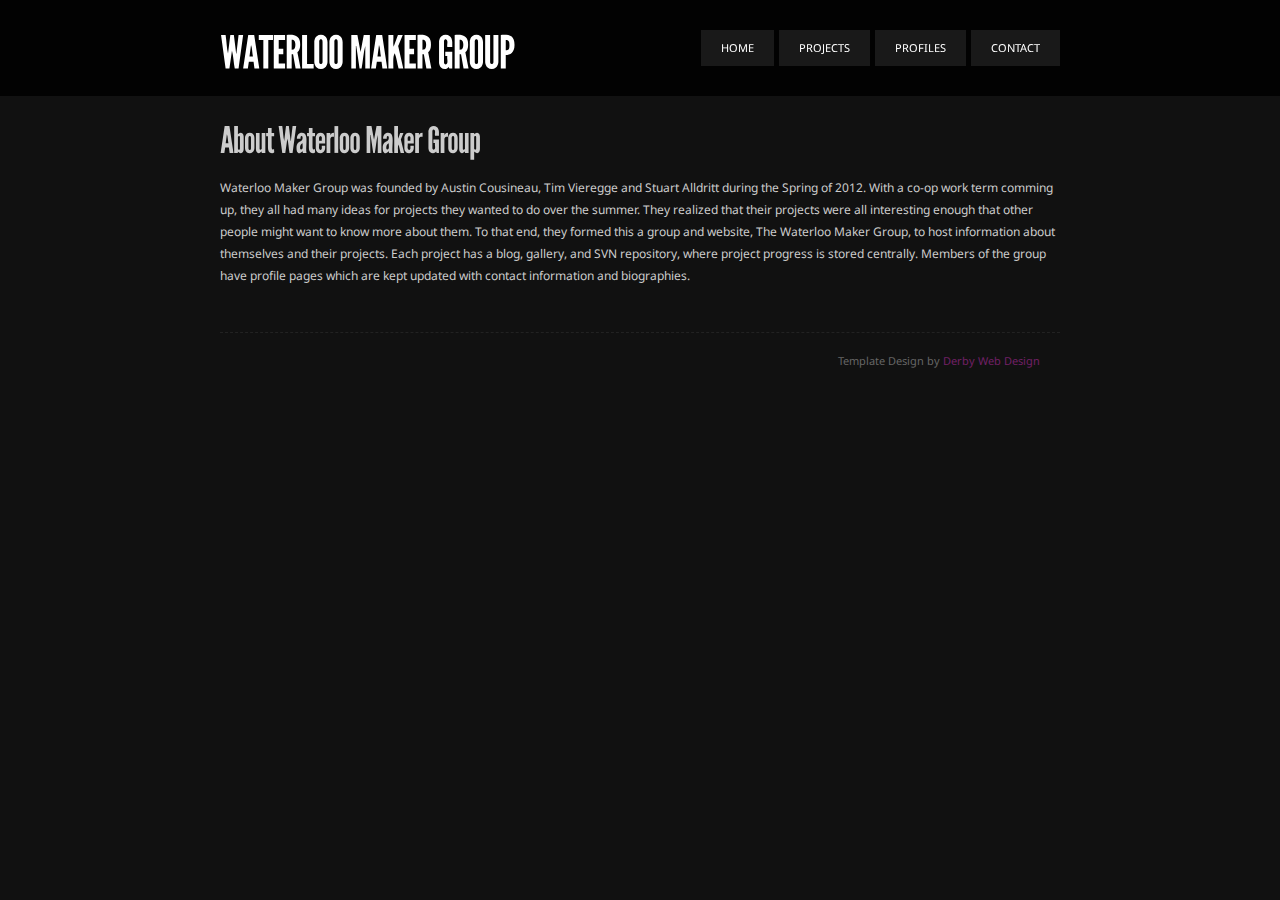
<file: about.html>
<!DOCTYPE html PUBLIC "-//W3C//DTD XHTML 1.0 Transitional//EN" "http://www.w3.org/TR/xhtml1/DTD/xhtml1-transitional.dtd">
<html xmlns="http://www.w3.org/1999/xhtml">
  <head>
    <!-- website template design by serprise design - http://www.serprisedesign.co.uk -->
    <title>Waterloo Maker Group</title>
    <meta http-equiv="Content-Type" content="text/html; charset=utf-8"/>
    <meta name="description" content="" />
    <meta name="keywords" content="" />
    <link rel="stylesheet" type="text/css" media="screen" href="css/style.css" />
    <link href='http://fonts.googleapis.com/css?family=Droid+Sans' rel='stylesheet' type='text/css'/>
    <script type="text/javascript" src="js/jquery-1.3.2.min.js"></script>
    <script type="text/javascript" src="js/jquery.easing.1.3.js"></script>
    <script type="text/javascript" src="js/jquery.coda-slider-2.0.js"></script>
    <script type="text/javascript" src="js/script.js"></script>
    <script type="text/javascript" src="js/superfish.js"></script>
    <script type="text/javascript" src="js/leaguegothic.font.js"></script>
  </head>

  <body>
    <div id="headercont" class="clearfix">
      <div id="header">
        <div id="headerlogo">
          <h1><a title="" href="./index.html">Waterloo Maker <span>Group</span></a></h1>
        </div>
        <div id="headermenu">
          <ul class="sf-menu dropdown">
            <li><a title="" href="./index.html">Home</a></li>
            <li><a class="has_submenu" title="" href="./projects.html">Projects</a></li>
            <li><a class="has_submenu" title="" href="./bio.html">Profiles</a>
              <ul>
                <li><a title="" href="./tim.html">Tim Vieregge</a></li>
                <li><a title="" href="./austin.html">Austin Cousineau</a></li>
                <li><a title="" href="./stuart.html">Stuart Alldritt</a></li>
              </ul>
            </li>
            <li><a title="" href="">Contact</a></li>
          </ul>
        </div>
      </div>
    </div>
    
    <div id="maincont" class="clearfix"> 
		<h1>About Waterloo Maker Group</h1>
		<p>Waterloo Maker Group was founded by Austin Cousineau, Tim Vieregge and Stuart Alldritt during the Spring of 2012. With a co-op work term comming up, they all had many ideas for projects they wanted to do over the summer. They realized that their projects were all interesting enough that other people might want to know more about them. To that end, they formed this a group and website, The Waterloo Maker Group, to host information about themselves and their projects. Each project has a blog, gallery, and SVN repository, where project progress is stored centrally. Members of the group have profile pages which are kept updated with contact information and biographies.</p>
    </div>
    
    <div id="footercont" class="clearfix">
      <p>Template Design by <a title="derby web design" href="http://www.serprisedesign.co.uk" rel="external">Derby Web Design</a></p>
    </div>
  </body>
</html>
</file>
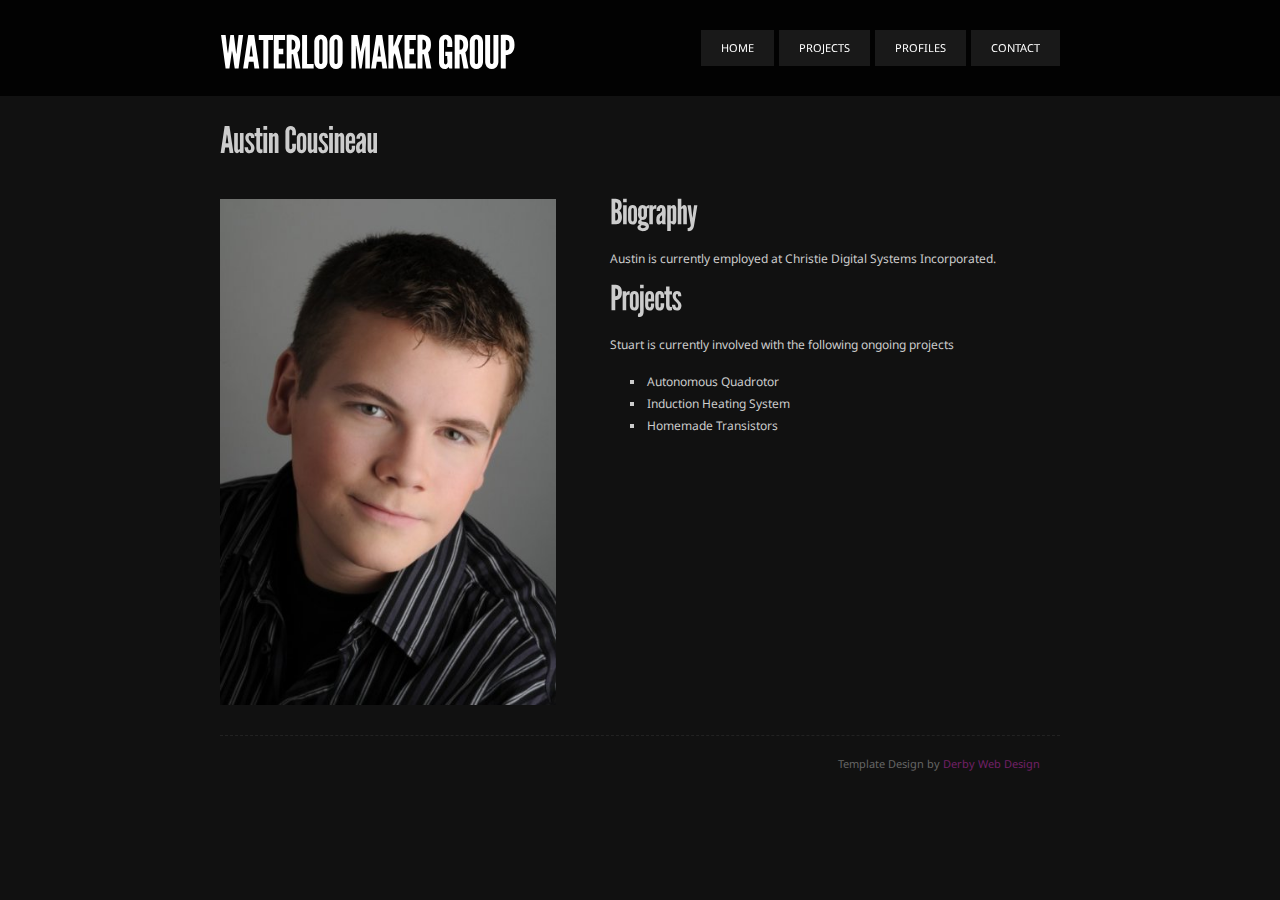
<file: austin.html>
<!DOCTYPE html PUBLIC "-//W3C//DTD XHTML 1.0 Transitional//EN" "http://www.w3.org/TR/xhtml1/DTD/xhtml1-transitional.dtd">
<html xmlns="http://www.w3.org/1999/xhtml">
  <head>
    <!-- website template design by serprise design - http://www.serprisedesign.co.uk -->
    <title>Waterloo Maker Group</title>
    <meta http-equiv="Content-Type" content="text/html; charset=utf-8"/>
    <meta name="description" content="" />
    <meta name="keywords" content="" />
    <link rel="stylesheet" type="text/css" media="screen" href="css/style.css" />
    <link href='http://fonts.googleapis.com/css?family=Droid+Sans' rel='stylesheet' type='text/css'/>
    <script type="text/javascript" src="js/jquery-1.3.2.min.js"></script>
    <script type="text/javascript" src="js/jquery.easing.1.3.js"></script>
    <script type="text/javascript" src="js/jquery.coda-slider-2.0.js"></script>
    <script type="text/javascript" src="js/script.js"></script>
    <script type="text/javascript" src="js/superfish.js"></script>
    <script type="text/javascript" src="js/leaguegothic.font.js"></script>
  </head>

  <body>
    <div id="headercont" class="clearfix">
      <div id="header">
        <div id="headerlogo">
          <h1><a title="" href="./index.html">Waterloo Maker <span>Group</span></a></h1>
        </div>
        <div id="headermenu">
          <ul class="sf-menu dropdown">
            <li><a title="" href="./index.html">Home</a></li>
            <li><a class="has_submenu" title="" href="./projects.html">Projects</a></li>
            <li><a class="has_submenu" title="" href="./bio.html">Profiles</a>
              <ul>
                <li><a title="" href="./tim.html">Tim Vieregge</a></li>
                <li><a title="" href="./austin.html">Austin Cousineau</a></li>
                <li><a title="" href="./stuart.html">Stuart Alldritt</a></li>
              </ul>
            </li>
            <li><a title="" href="">Contact</a></li>
          </ul>
        </div>
      </div>
    </div>

    <div id="maincont" class="clearfix">
	
		<h1>Austin Cousineau</h1>
		
		</br>
		
		<img src="./images/bio/stuart_headshot.jpg" height="40%" width="40%" id="img_floatleft"/>
		<div id="mainright_new">
			<h2>Biography</h2>
			<p>Austin is currently employed at Christie Digital Systems Incorporated.</p>
			<h2>Projects</h2>
			<p>Stuart is currently involved with the following ongoing projects</p>
			<ul>
					<li>Autonomous Quadrotor</li>
					<li>Induction Heating System</li>
					<li>Homemade Transistors</li>
			</ul>
		</div>
    </div>
    
    <div id="footercont" class="clearfix">
      <p>Template Design by <a title="derby web design" href="http://www.serprisedesign.co.uk" rel="external">Derby Web Design</a></p>
    </div>
  </body>
</html>
</file>
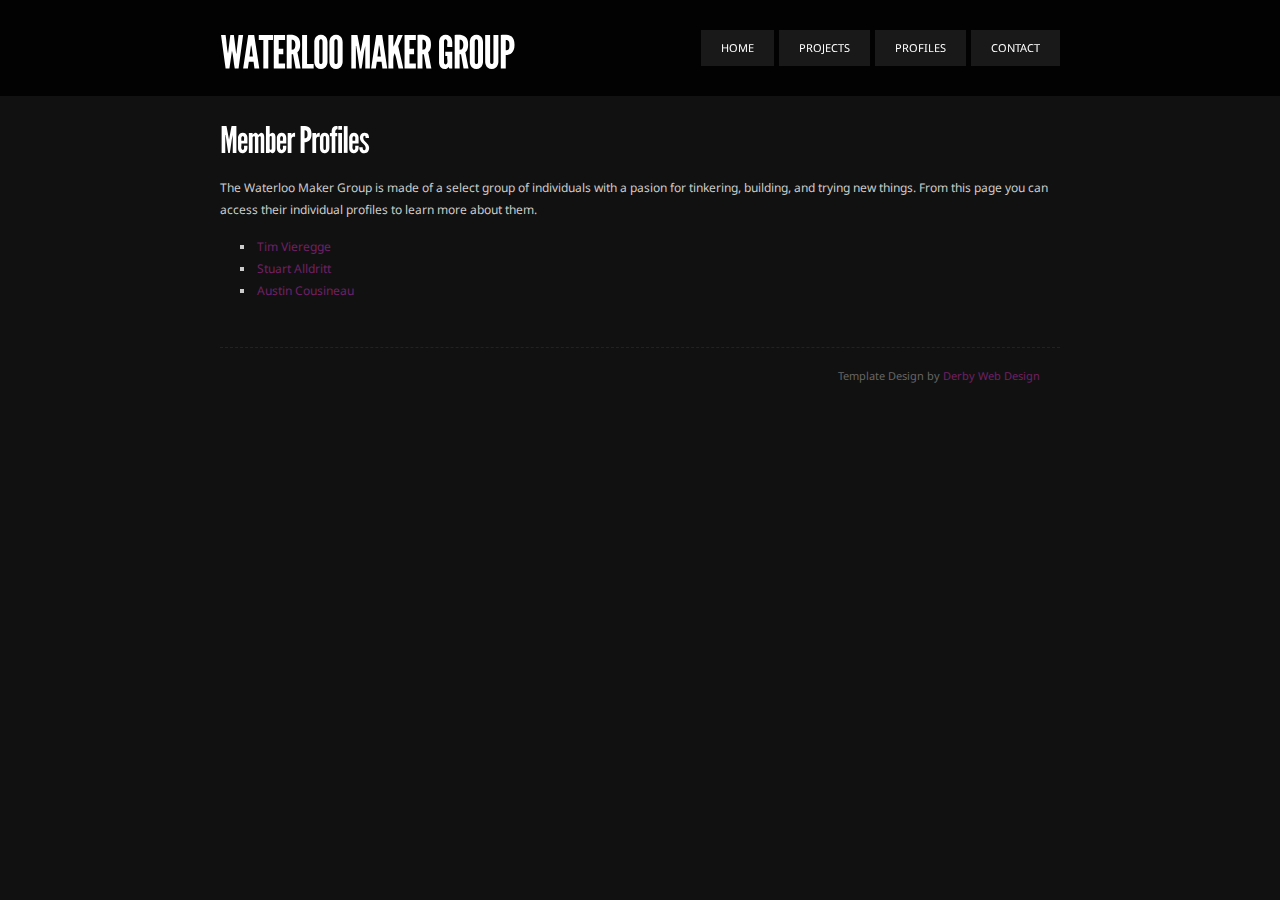
<file: bio.html>
<!DOCTYPE html PUBLIC "-//W3C//DTD XHTML 1.0 Transitional//EN" "http://www.w3.org/TR/xhtml1/DTD/xhtml1-transitional.dtd">
<html xmlns="http://www.w3.org/1999/xhtml">
  <head>
    <!-- website template design by serprise design - http://www.serprisedesign.co.uk -->
    <title>Waterloo Maker Group</title>
    <meta http-equiv="Content-Type" content="text/html; charset=utf-8"/>
    <meta name="description" content="" />
    <meta name="keywords" content="" />
    <link rel="stylesheet" type="text/css" media="screen" href="css/style.css" />
    <link href='http://fonts.googleapis.com/css?family=Droid+Sans' rel='stylesheet' type='text/css'/>
    <script type="text/javascript" src="js/jquery-1.3.2.min.js"></script>
    <script type="text/javascript" src="js/jquery.easing.1.3.js"></script>
    <script type="text/javascript" src="js/jquery.coda-slider-2.0.js"></script>
    <script type="text/javascript" src="js/script.js"></script>
    <script type="text/javascript" src="js/superfish.js"></script>
    <script type="text/javascript" src="js/leaguegothic.font.js"></script>
  </head>

  <body>
    <div id="headercont" class="clearfix">
      <div id="header">
        <div id="headerlogo">
          <h1><a title="" href="./index.html">Waterloo Maker <span>Group</span></a></h1>
        </div>
        <div id="headermenu">
          <ul class="sf-menu dropdown">
            <li><a title="" href="./index.html">Home</a></li>
            <li><a class="has_submenu" title="" href="./projects.html">Projects</a></li>
            <li><a class="has_submenu" title="" href="./bio.html">Profiles</a>
              <ul>
                <li><a title="" href="./tim.html">Tim Vieregge</a></li>
                <li><a title="" href="./austin.html">Austin Cousineau</a></li>
                <li><a title="" href="./stuart.html">Stuart Alldritt</a></li>
              </ul>
            </li>
            <li><a title="" href="">Contact</a></li>
          </ul>
        </div>
      </div>
    </div>    
    
    <div id="maincont" class="clearfix">
		
		
		<h1><a href="./tim.html">Member Profiles</a></h1>
		<p>The Waterloo Maker Group is made of a select group of individuals with a pasion for tinkering, building, and trying new things. From this page you can access their individual profiles to learn more about them.</p>
		
		<ul>
			<li><a href="./tim.html">Tim Vieregge</a></li>		
			<li><a href="./stuart.html">Stuart Alldritt</a></li>
			<li><a href="./austin.html">Austin Cousineau</a></li>
		</ul>
		
    </div>
    
    <div id="footercont" class="clearfix">
      <p>Template Design by <a title="derby web design" href="http://www.serprisedesign.co.uk" rel="external">Derby Web Design</a></p>
    </div>
  </body>
</html>
</file>
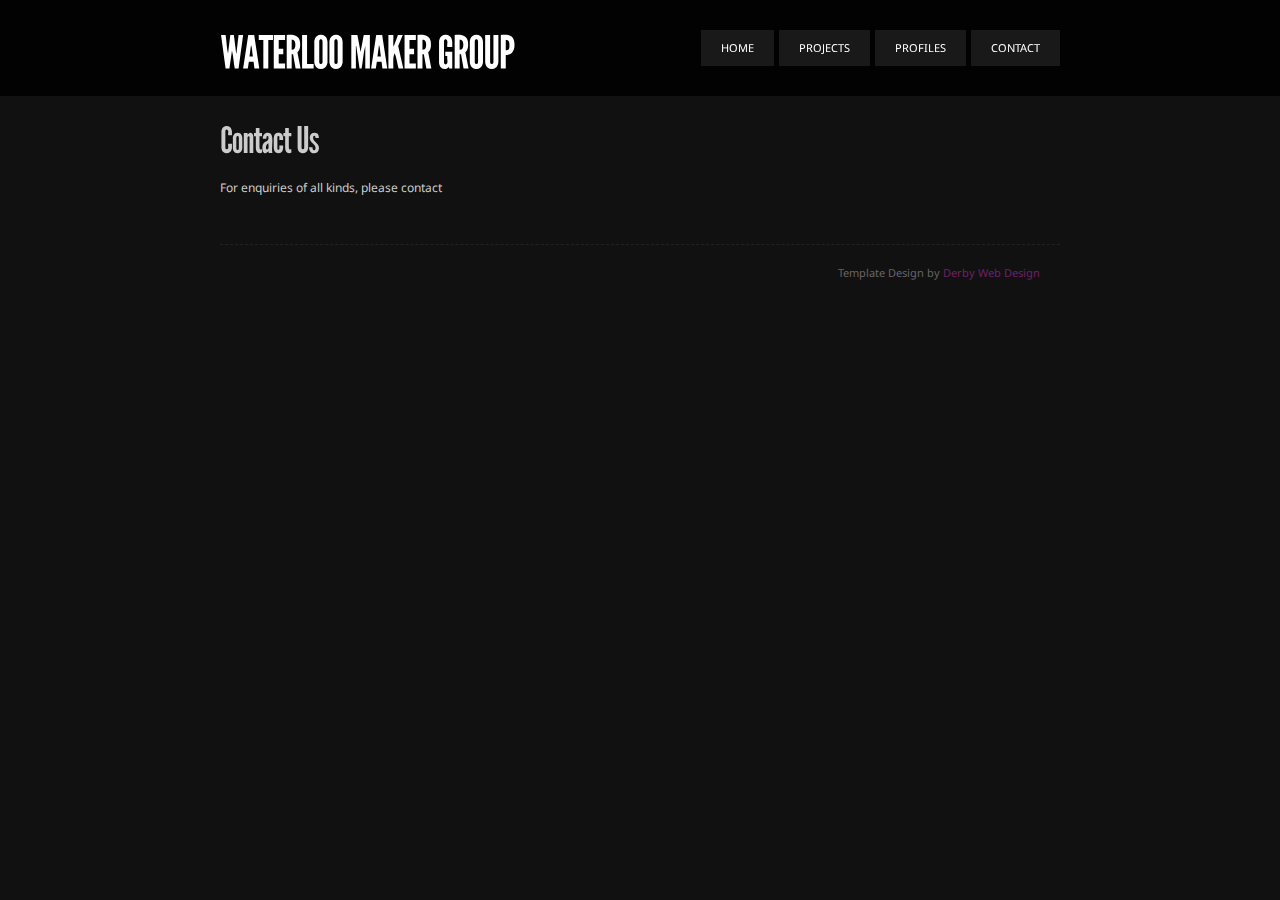
<file: contact.html>
<!DOCTYPE html PUBLIC "-//W3C//DTD XHTML 1.0 Transitional//EN" "http://www.w3.org/TR/xhtml1/DTD/xhtml1-transitional.dtd">
<html xmlns="http://www.w3.org/1999/xhtml">
  <head>
    <!-- website template design by serprise design - http://www.serprisedesign.co.uk -->
    <title>Waterloo Maker Group</title>
    <meta http-equiv="Content-Type" content="text/html; charset=utf-8"/>
    <meta name="description" content="" />
    <meta name="keywords" content="" />
    <link rel="stylesheet" type="text/css" media="screen" href="css/style.css" />
    <link href='http://fonts.googleapis.com/css?family=Droid+Sans' rel='stylesheet' type='text/css'/>
    <script type="text/javascript" src="js/jquery-1.3.2.min.js"></script>
    <script type="text/javascript" src="js/jquery.easing.1.3.js"></script>
    <script type="text/javascript" src="js/jquery.coda-slider-2.0.js"></script>
    <script type="text/javascript" src="js/script.js"></script>
    <script type="text/javascript" src="js/superfish.js"></script>
    <script type="text/javascript" src="js/leaguegothic.font.js"></script>
  </head>

  <body>
    <div id="headercont" class="clearfix">
      <div id="header">
        <div id="headerlogo">
          <h1><a title="" href="./index.html">Waterloo Maker <span>Group</span></a></h1>
        </div>
        <div id="headermenu">
          <ul class="sf-menu dropdown">
            <li><a title="" href="./index.html">Home</a></li>
            <li><a class="has_submenu" title="" href="./projects.html">Projects</a></li>
            <li><a class="has_submenu" title="" href="./bio.html">Profiles</a>
              <ul>
                <li><a title="" href="./tim.html">Tim Vieregge</a></li>
                <li><a title="" href="./austin.html">Austin Cousineau</a></li>
                <li><a title="" href="./stuart.html">Stuart Alldritt</a></li>
              </ul>
            </li>
            <li><a title="" href="">Contact</a></li>
          </ul>
        </div>
      </div>
    </div>
    
    <div id="maincont" class="clearfix"> 
		<h1>Contact Us</h1>
		<p>For enquiries of all kinds, please contact 
    </div>
    
    <div id="footercont" class="clearfix">
      <p>Template Design by <a title="derby web design" href="http://www.serprisedesign.co.uk" rel="external">Derby Web Design</a></p>
    </div>
  </body>
</html>
</file>
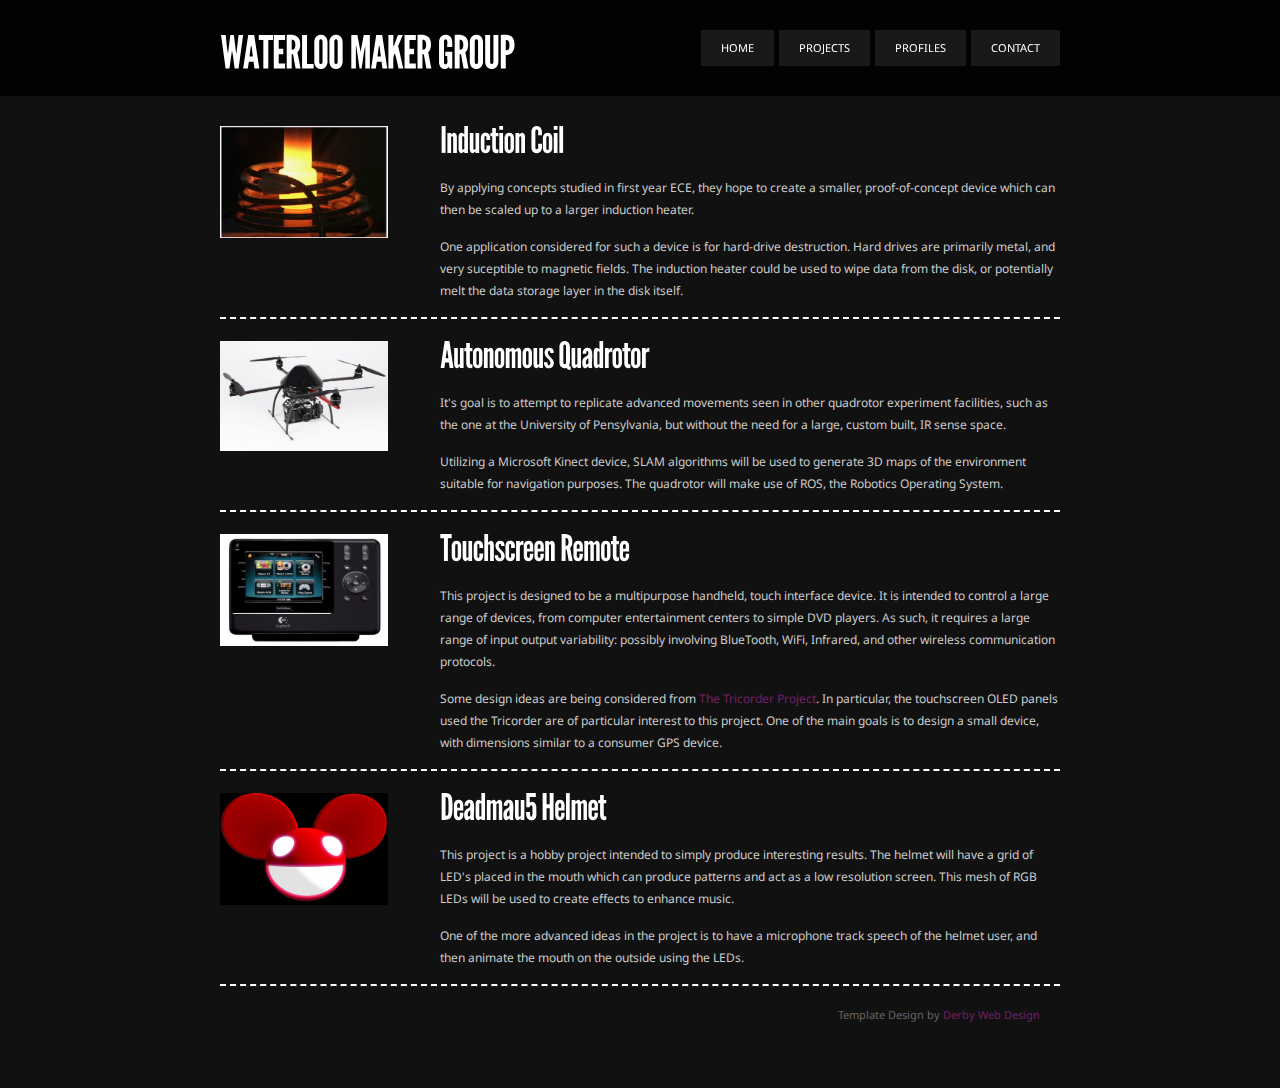
<file: projects.html>
<!DOCTYPE html PUBLIC "-//W3C//DTD XHTML 1.0 Transitional//EN" "http://www.w3.org/TR/xhtml1/DTD/xhtml1-transitional.dtd">
<html xmlns="http://www.w3.org/1999/xhtml">
  <head>
    <!-- website template design by serprise design - http://www.serprisedesign.co.uk -->
    <title>Waterloo Maker Group</title>
    <meta http-equiv="Content-Type" content="text/html; charset=utf-8"/>
    <meta name="description" content="" />
    <meta name="keywords" content="" />
    <link rel="stylesheet" type="text/css" media="screen" href="css/style.css" />
    <link href='http://fonts.googleapis.com/css?family=Droid+Sans' rel='stylesheet' type='text/css'/>
    <script type="text/javascript" src="js/jquery-1.3.2.min.js"></script>
    <script type="text/javascript" src="js/jquery.easing.1.3.js"></script>
    <script type="text/javascript" src="js/jquery.coda-slider-2.0.js"></script>
    <script type="text/javascript" src="js/script.js"></script>
    <script type="text/javascript" src="js/superfish.js"></script>
    <script type="text/javascript" src="js/leaguegothic.font.js"></script>
  </head>

  <body>
    <div id="headercont" class="clearfix">
      <div id="header">
        <div id="headerlogo">
          <h1><a title="" href="./index.html">Waterloo Maker <span>Group</span></a></h1>
        </div>
        <div id="headermenu">
          <ul class="sf-menu dropdown">
            <li><a title="" href="./index.html">Home</a></li>
            <li><a class="has_submenu" title="" href="./projects.html">Projects</a></li>
            <li><a class="has_submenu" title="" href="./bio.html">Profiles</a>
              <ul>
                <li><a title="" href="./tim.html">Tim Vieregge</a></li>
                <li><a title="" href="./austin.html">Austin Cousineau</a></li>
                <li><a title="" href="./stuart.html">Stuart Alldritt</a></li>
              </ul>
            </li>
            <li><a title="" href="">Contact</a></li>
          </ul>
        </div>
      </div>
    </div>    
    
    <div id="maincont" class="clearfix">
	
		<div id="project-div">
			
			<img src="./images/rsz_inductor.png"  id="img_floatleft" height="20%" width="20%"/>
			
			<div id="mainright_project">
				<h1><a href="">Induction Coil</a></h1>
				<p>By applying concepts studied in first year ECE, they hope to create a smaller, proof-of-concept device which can then be scaled up to a larger induction heater.</p>
				<p>One application considered for such a device is for hard-drive destruction. Hard drives are primarily metal, and very suceptible to magnetic fields. The induction heater could be used to wipe data from the disk, or potentially melt the data storage layer in the disk itself.</p>
				
			</div>
			
		</div>
		
		</br>
		
		<div id="project-div">
			
			<img src="./images/QuadroXL1.jpg"  id="img_floatleft" height="20%" width="20%"/>
			
			<div id="mainright_project">
				<h1><a href="">Autonomous Quadrotor</a></h1>
				<p>It's goal is to attempt to replicate advanced movements seen in other quadrotor experiment facilities, such as the one at the University of Pensylvania, but without the need for a large, custom built, IR sense space.</p>
				<p>Utilizing a Microsoft Kinect device, SLAM algorithms will be used to generate 3D maps of the environment suitable for navigation purposes. The quadrotor will make use of ROS, the Robotics Operating System.</p>
			</div>
			
		</div>
		
		</br>
		
		<div id="project-div">
		
			<a href="./univ_remote/univ_remote.html"><img src="./images/rsz_logitech_harmony.png"  id="img_floatleft" height="20%" width="20%"/></a>
		
			<div id="mainright_project">
				<h1><a href="./univ_remote/univ_remote.html">Touchscreen Remote</a></h1>
				<p>This project is designed to be a multipurpose handheld, touch interface device. It is intended to control a large range of devices, from computer entertainment centers to simple DVD players. As such, it requires a large range of input output variability: possibly involving BlueTooth, WiFi, Infrared, and other wireless communication protocols.</p>
				<p>Some design ideas are being considered from <a href="http://www.tricorderproject.org/">The Tricorder Project</a>. In particular, the touchscreen OLED panels used the Tricorder are of particular interest to this project. One of the main goals is to design a small device, with dimensions similar to a consumer GPS device.</p>
			</div>
			
		</div>
		
		</br>
		
		<div id="project-div">
		
			<img src="./images/rsz_deadmau5.png"  id="img_floatleft" height="20%" width="20%"/>
		
			<div id="mainright_project">
				<h1><a href="">Deadmau5 Helmet</a></h1>
				<p>This project is a hobby project intended to simply produce interesting results. The helmet will have a grid of LED's placed in the mouth which can produce patterns and act as a low resolution screen. This mesh of RGB LEDs will be used to create effects to enhance music.</p>
				<p>One of the more advanced ideas in the project is to have a microphone track speech of the helmet user, and then animate the mouth on the outside using the LEDs.</p>
			</div>
			
		</div>
    
    <div id="footercont" class="clearfix">
      <p>Template Design by <a title="derby web design" href="http://www.serprisedesign.co.uk" rel="external">Derby Web Design</a></p>
    </div>
  </body>
</html>
</file>
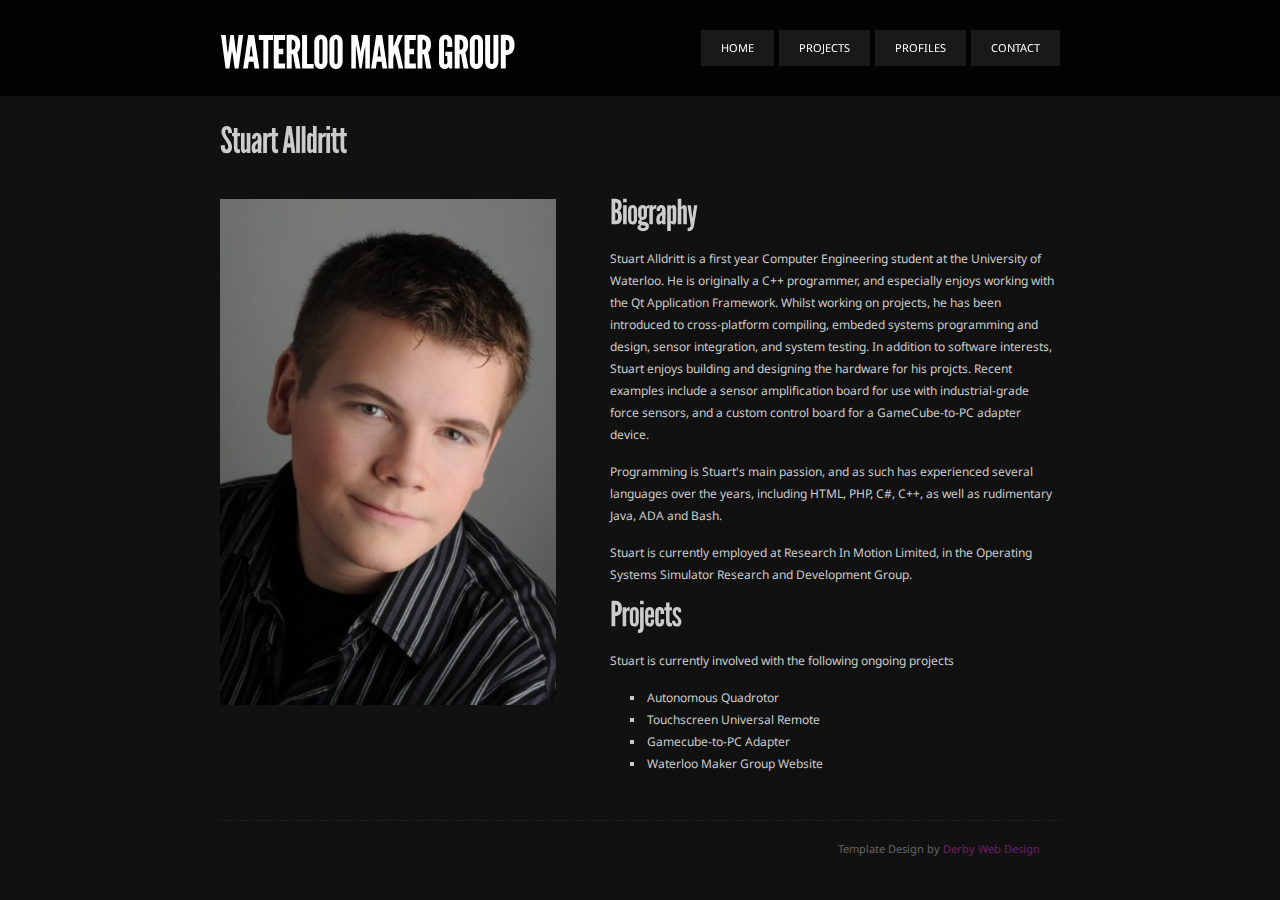
<file: stuart.html>
<!DOCTYPE html PUBLIC "-//W3C//DTD XHTML 1.0 Transitional//EN" "http://www.w3.org/TR/xhtml1/DTD/xhtml1-transitional.dtd">
<html xmlns="http://www.w3.org/1999/xhtml">
  <head>
    <!-- website template design by serprise design - http://www.serprisedesign.co.uk -->
    <title>Waterloo Maker Group</title>
    <meta http-equiv="Content-Type" content="text/html; charset=utf-8"/>
    <meta name="description" content="" />
    <meta name="keywords" content="" />
    <link rel="stylesheet" type="text/css" media="screen" href="css/style.css" />
    <link href='http://fonts.googleapis.com/css?family=Droid+Sans' rel='stylesheet' type='text/css'/>
    <script type="text/javascript" src="js/jquery-1.3.2.min.js"></script>
    <script type="text/javascript" src="js/jquery.easing.1.3.js"></script>
    <script type="text/javascript" src="js/jquery.coda-slider-2.0.js"></script>
    <script type="text/javascript" src="js/script.js"></script>
    <script type="text/javascript" src="js/superfish.js"></script>
    <script type="text/javascript" src="js/leaguegothic.font.js"></script>
  </head>

  <body>
    <div id="headercont" class="clearfix">
      <div id="header">
        <div id="headerlogo">
          <h1><a title="" href="./index.html">Waterloo Maker <span>Group</span></a></h1>
        </div>
        <div id="headermenu">
          <ul class="sf-menu dropdown">
            <li><a title="" href="./index.html">Home</a></li>
            <li><a class="has_submenu" title="" href="./projects.html">Projects</a></li>
            <li><a class="has_submenu" title="" href="./bio.html">Profiles</a>
              <ul>
                <li><a title="" href="./tim.html">Tim Vieregge</a></li>
                <li><a title="" href="./austin.html">Austin Cousineau</a></li>
                <li><a title="" href="./stuart.html">Stuart Alldritt</a></li>
              </ul>
            </li>
            <li><a title="" href="">Contact</a></li>
          </ul>
        </div>
      </div>
    </div>


    <div id="maincont" class="clearfix">
      <h1>Stuart Alldritt</h1></br>
      <img src="./images/bio/stuart_headshot.jpg" height="40%" width="40%" id="img_floatleft"/>
      <div id="mainright_new">
        <h2>Biography</h2>
        <p>Stuart Alldritt is a first year Computer Engineering student at the University of Waterloo. He is originally a C++ programmer, and especially enjoys working with the Qt Application Framework. Whilst working on projects, he has been introduced to cross-platform compiling, embeded systems programming and design, sensor integration, and system testing. In addition to software interests, Stuart enjoys building and designing the hardware for his projcts. Recent examples include a sensor amplification board for use with industrial-grade force sensors, and a custom control board for a GameCube-to-PC adapter device.</p>
        <p>Programming is Stuart's main passion, and as such has experienced several languages over the years, including HTML, PHP, C#, C++, as well as rudimentary Java, ADA and Bash.</p>
        <p>Stuart is currently employed at Research In Motion Limited, in the Operating Systems Simulator Research and Development Group.</p>
        <h2>Projects</h2>
        <p>Stuart is currently involved with the following ongoing projects</p>
        <ul>
          <li>Autonomous Quadrotor</li>
          <li>Touchscreen Universal Remote</li>
          <li>Gamecube-to-PC Adapter</li>
          <li>Waterloo Maker Group Website</li>
        </ul>
      </div>
    </div>
	
    <div id="footercont" class="clearfix">
      <p>Template Design by <a title="derby web design" href="http://www.serprisedesign.co.uk" rel="external">Derby Web Design</a></p>
    </div>
  </body>
</html>
</file>
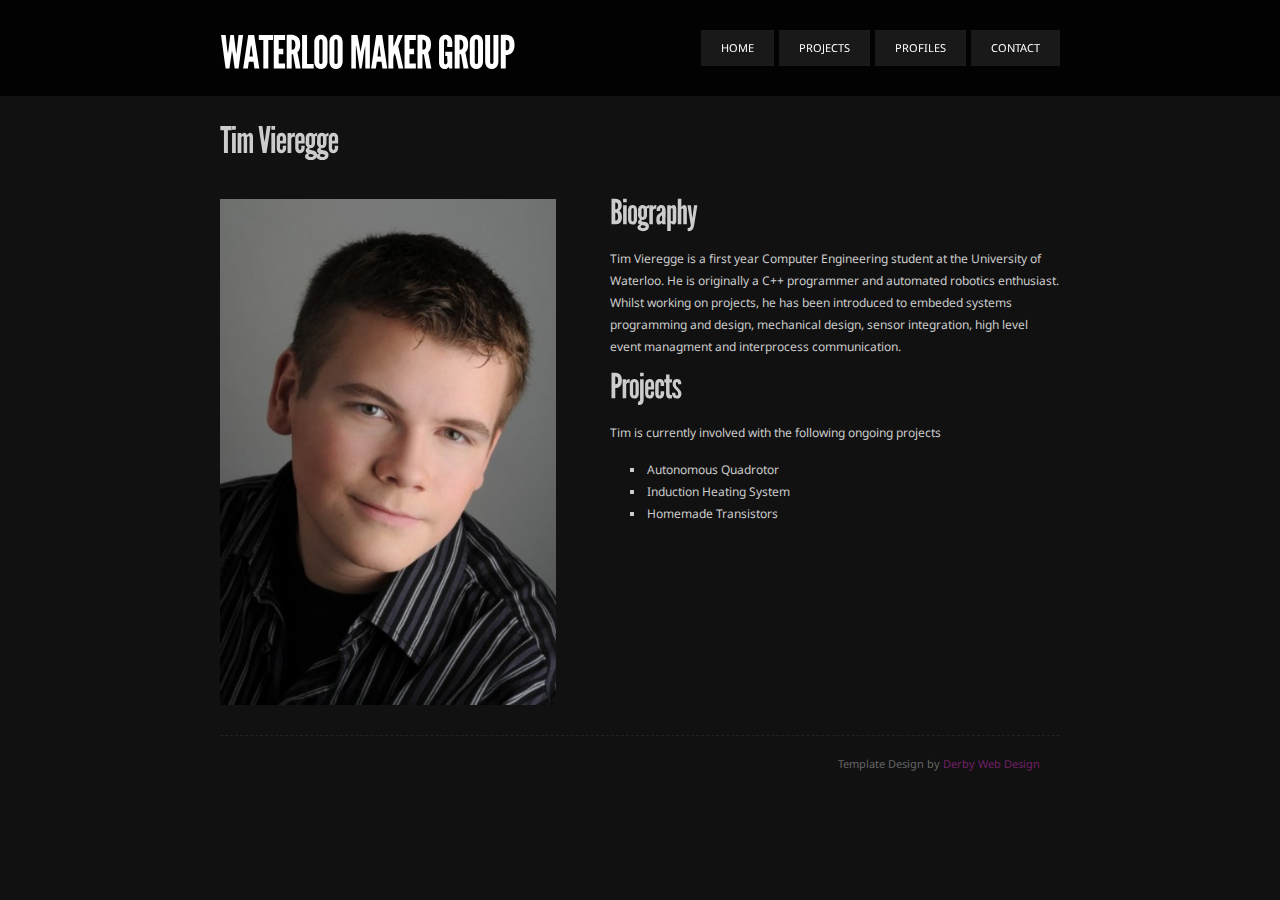
<file: tim.html>
<!DOCTYPE html PUBLIC "-//W3C//DTD XHTML 1.0 Transitional//EN" "http://www.w3.org/TR/xhtml1/DTD/xhtml1-transitional.dtd">
<html xmlns="http://www.w3.org/1999/xhtml">
  <head>
    <!-- website template design by serprise design - http://www.serprisedesign.co.uk -->
    <title>Waterloo Maker Group</title>
    <meta http-equiv="Content-Type" content="text/html; charset=utf-8"/>
    <meta name="description" content="" />
    <meta name="keywords" content="" />
    <link rel="stylesheet" type="text/css" media="screen" href="css/style.css" />
    <link href='http://fonts.googleapis.com/css?family=Droid+Sans' rel='stylesheet' type='text/css'/>
    <script type="text/javascript" src="js/jquery-1.3.2.min.js"></script>
    <script type="text/javascript" src="js/jquery.easing.1.3.js"></script>
    <script type="text/javascript" src="js/jquery.coda-slider-2.0.js"></script>
    <script type="text/javascript" src="js/script.js"></script>
    <script type="text/javascript" src="js/superfish.js"></script>
    <script type="text/javascript" src="js/leaguegothic.font.js"></script>
  </head>

  <body>
    <div id="headercont" class="clearfix">
      <div id="header">
        <div id="headerlogo">
          <h1><a title="" href="./index.html">Waterloo Maker <span>Group</span></a></h1>
        </div>
        <div id="headermenu">
          <ul class="sf-menu dropdown">
            <li><a title="" href="./index.html">Home</a></li>
            <li><a class="has_submenu" title="" href="./projects.html">Projects</a></li>
            <li><a class="has_submenu" title="" href="./bio.html">Profiles</a>
              <ul>
                <li><a title="" href="./tim.html">Tim Vieregge</a></li>
                <li><a title="" href="./austin.html">Austin Cousineau</a></li>
                <li><a title="" href="./stuart.html">Stuart Alldritt</a></li>
              </ul>
            </li>
            <li><a title="" href="">Contact</a></li>
          </ul>
        </div>
      </div>
    </div>

    <div id="maincont" class="clearfix">
	
		<h1>Tim Vieregge</h1>
		
		</br>
		
		<img src="./images/bio/stuart_headshot.jpg" height="40%" width="40%" id="img_floatleft"/>
		<div id="mainright_new">
			<h2>Biography</h2>
			<p>Tim Vieregge is a first year Computer Engineering student at the University of Waterloo. He is originally a C++ programmer and automated robotics enthusiast. Whilst working on projects, he has been introduced to embeded systems programming and design, mechanical design, sensor integration, high level event managment and interprocess communication.</p>
			<h2>Projects</h2>
			<p>Tim is currently involved with the following ongoing projects</p>
			<ul>
					<li>Autonomous Quadrotor</li>
					<li>Induction Heating System</li>
					<li>Homemade Transistors</li>
			</ul>
		</div>
    </div>
    
    <div id="footercont" class="clearfix">
      <p>Template Design by <a title="derby web design" href="http://www.serprisedesign.co.uk" rel="external">Derby Web Design</a></p>
    </div>
  </body>
</html>
</file>
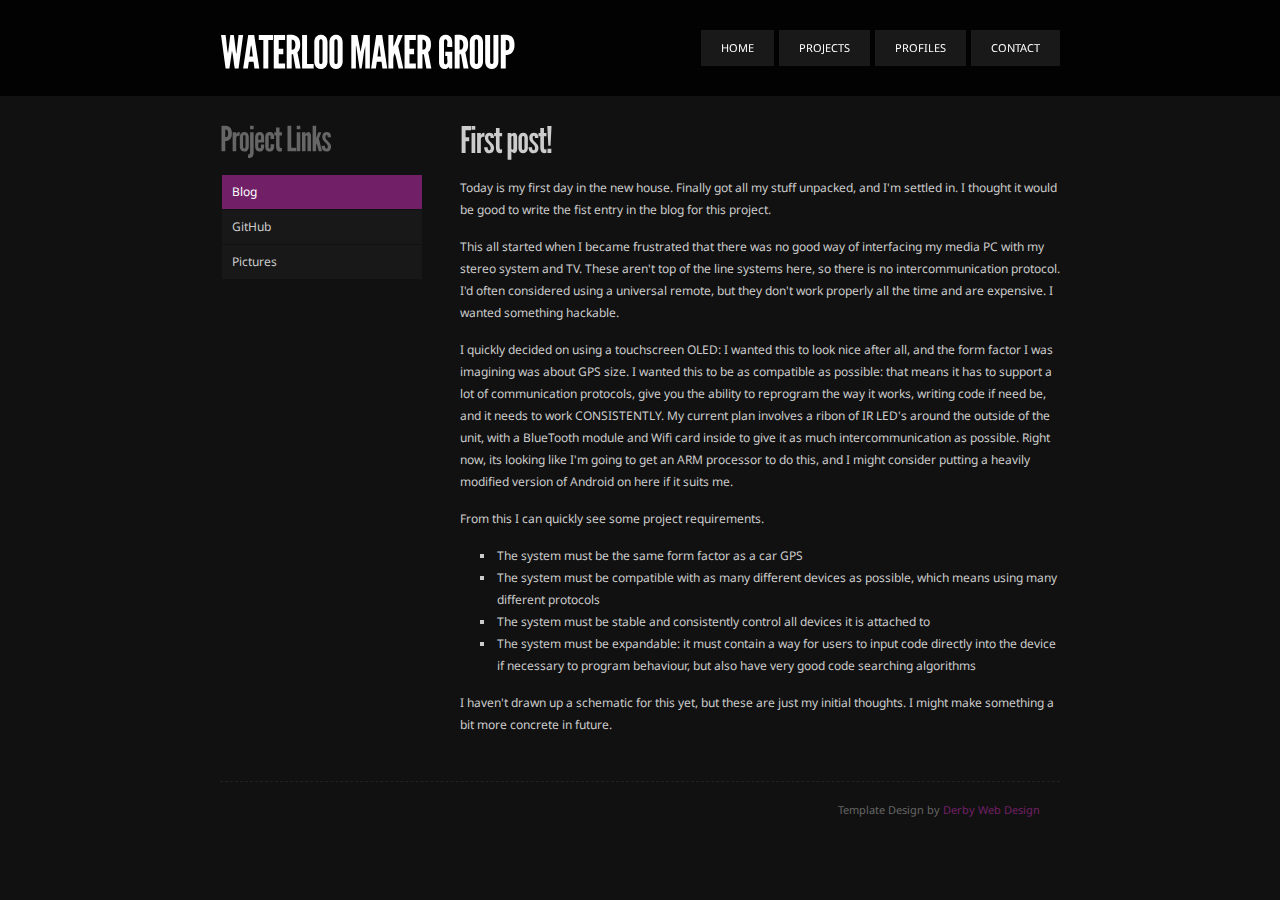
<file: univ_remote/univ_remote.html>
<!DOCTYPE html PUBLIC "-//W3C//DTD XHTML 1.0 Transitional//EN" "http://www.w3.org/TR/xhtml1/DTD/xhtml1-transitional.dtd">
<html xmlns="http://www.w3.org/1999/xhtml">
<head>
<!-- website template design by serprise design - http://www.serprisedesign.co.uk -->
<title>Supernova Website Template created by Serprise Design</title>
<meta http-equiv="Content-Type" content="text/html; charset=utf-8"/>
<meta name="description" content="" />
<meta name="keywords" content="" />
<link rel="stylesheet" type="text/css" media="screen" href="../css/style.css" />
<link href='http://fonts.googleapis.com/css?family=Droid+Sans' rel='stylesheet' type='text/css'/>
<script type="text/javascript" src="../js/jquery-1.3.2.min.js"></script>
<script type="text/javascript" src="../js/jquery.easing.1.3.js"></script>
<script type="text/javascript" src="../js/jquery.coda-slider-2.0.js"></script>
<script type="text/javascript" src="../js/script.js"></script>
<script type="text/javascript" src="../js/superfish.js"></script>
<script type="text/javascript" src="../js/leaguegothic.font.js"></script>
</head>
<body>

<div id="headercont" class="clearfix">
	<div id="header">
		<div id="headerlogo">
		  <h1><a title="" href="./index.html">Waterloo Maker <span>Group</span></a></h1>
		</div>
		<div id="headermenu">
		  <ul class="sf-menu dropdown">
			<li><a title="" href="../index.html">Home</a></li>
			<li><a class="has_submenu" title="" href="../projects.html">Projects</a></li>
			<li><a class="has_submenu" title="" href="../bio.html">Profiles</a>
			  <ul>
				<li><a title="" href="../tim.html">Tim Vieregge</a></li>
				<li><a title="" href="../austin.html">Austin Cousineau</a></li>
				<li><a title="" href="../stuart.html">Stuart Alldritt</a></li>
			  </ul>
			</li>
			<li><a title="" href="">Contact</a></li>
		  </ul>
		</div>
	</div>
</div>
    
<div id="maincont" class="clearfix">
	<div id="mainleft">
		<h3>Project Links</h3>
		<ul class="sidemenu">
			<li class="active"><a title="" href="">Blog</a></li>
			<li><a title="" href="">GitHub</a></li>
			<li><a title="" href="">Pictures</a></li>
		</ul>
	</div>
	
	<div id="mainright">
		<h1>First post!</h1>
		<p>Today is my first day in the new house. Finally got all my stuff unpacked, and I'm settled in. I thought it would be good to write the fist entry in the blog for this project.</p>
		<p>This all started when I became frustrated that there was no good way of interfacing my media PC with my stereo system and TV. These aren't top of the line systems here, so there is no intercommunication protocol. I'd often considered using a universal remote, but they don't work properly all the time and are expensive. I wanted something hackable.</p>
		<p>I quickly decided on using a touchscreen OLED: I wanted this to look nice after all, and the form factor I was imagining was about GPS size. I wanted this to be as compatible as possible: that means it has to support a lot of communication protocols, give you the ability to reprogram the way it works, writing code if need be, and it needs to work CONSISTENTLY. My current plan involves a ribon of IR LED's around the outside of the unit, with a BlueTooth module and Wifi card inside to give it as much intercommunication as possible. Right now, its looking like I'm going to get an ARM processor to do this, and I might consider putting a heavily modified version of Android on here if it suits me.</p>
		<p>From this I can quickly see some project requirements.
		<ul>
			<li>The system must be the same form factor as a car GPS</li>
			<li>The system must be compatible with as many different devices as possible, which means using many different protocols</li>
			<li>The system must be stable and consistently control all devices it is attached to</li>
			<li>The system must be expandable: it must contain a way for users to input code directly into the device if necessary to program behaviour, but also have very good code searching algorithms</li>
		</ul>
		I haven't drawn up a schematic for this yet, but these are just my initial thoughts. I might make something a bit more concrete in future.</p>
	</div>
</div>

<div id="footercont" class="clearfix">
	<p>Template Design by <a title="derby web design" href="http://www.serprisedesign.co.uk" rel="external">Derby Web Design</a></p>
</div>
    

</body>
</html>
</file>
<file: css/style.css>
@import url("reset.css");

body
{
	font-size: 12px;
	font-family: 'Droid Sans', Arial, Helvetica, sans-serif;
	color: #CCC;
	background: #111;
	
}

a { color: #712067; text-decoration: none; }
a:hover { color: #FFF; text-decoration: none; }

/** Main Styles **/

#headercont
{
	width: 100%;
	background: #020202;
}

	#headercont #header
	{
		margin: 0 auto;
		width: 840px;
	}
	
		#headercont #header #headerlogo
		{
			float: left;
			width: 300px;
			padding: 35px 0 0 0;
		}

			#headercont #header #headerlogo h1 a
			{
				color: #FFF;
				font-weight: normal;
				font-size: 45px;
				letter-spacing: -1px;
				text-transform: uppercase;
			}
			
			#headercont #header #headerlogo h1 a:hover
			{
				color: #712067;
			}
		
		#headercont #header #headermenu
		{
			float: left;
			width: 540px;
			padding: 30px 0;
		}

			#headercont #header #headermenu ul
			{
				float: right;
				height: 36px;
			}
			
			#headercont #header #headermenu ul li
			{
				float: left;
				display: block;
			}
			
			#headercont #header #headermenu ul li a
			{
				float: left;
				display: block;
				color: #FFF;
				background: #191919;
				margin: 0 0 0 5px;
				padding: 0 20px;
				line-height: 36px;
				font-size: 11px;
				text-decoration: none;
				text-transform: uppercase;
			}
			
			#headercont #header #headermenu ul ul li a
			{ 
				float: none; 
				width: 160px;
				padding: 10px 20px;
				line-height: 14px;
			}

			#headercont #header #headermenu ul li a:hover, #headercont #header #headermenu ul li.sfHover a, #headercont #header #headermenu ul ul a
			{
				color: #FFF;
				background: #712067;
			}
			
			#headercont #header #headermenu ul li li a:hover, #headercont #header #headermenu ul li.sfHover li a:hover
			{
				color: #FFF;
				background: #511649;
			}
			
				/*** Start SuckerFish Styles ***/
				
					.sf-menu, .sf-menu * { margin: 0; padding: 0; list-style:	none; }
					.sf-menu { line-height:	1.0; }
					.sf-menu ul { position: absolute; top: -999em; width: 200px; margin-top: 0; padding-top: 0; }
					.sf-menu ul li { width:	100%; }
					.sf-menu li:hover { visibility: inherit; }
					.sf-menu li { float: left; position: relative; }
					.sf-menu a { display: block; position: relative; }
					.sf-menu li:hover ul, .sf-menu li.sfHover ul { left: 0; top: 36px; z-index: 99; }
					ul.sf-menu li:hover li ul, ul.sf-menu li.sfHover li ul { top: -999em; }
					ul.sf-menu li li:hover ul, ul.sf-menu li li.sfHover ul { left: 200px; top: 0; }
					ul.sf-menu li li:hover li ul,
					ul.sf-menu li li.sfHover li ul { top: -999em; }
					ul.sf-menu li li li:hover ul,
					ul.sf-menu li li li.sfHover ul { left: 10em; top: 0; }		
				
				/** End SuckerFish Styles **/

#gallerycont
{
	margin: 0 auto;
	width: 920px;
	padding: 20px 0 0 0;
	font-size: 11px;
}
	
	#gallerycont .panelleft
	{
		float: left;
		width: 330px;
		padding: 20px 0 20px 20px;
	}
	
		#gallerycont .panelleft p
		{
			margin: 0 0 15px 0;
		}
		
		#gallerycont .panelleft h3
		{
			margin: 10px 0;
			font-size: 30px;
			font-weight: bold;
			color: #FFF;
			text-transform: uppercase;
		}
	
	#gallerycont .panelright
	{
		float: left;
		width: 450px;
		height: 300px;
		padding: 20px;
	}
	
	/* Don't change anything below here unless you know what you're doing */

		.coda-slider { background: #222; -webkit-border-radius: 8px; -moz-border-radius: 8px; border-radius: 8px; -moz-box-shadow: 0 0 5px #000; -webkit-box-shadow: 0 0 5px #000; box-shadow: 0 0 5px #000; }
		.coda-slider, .coda-slider .panel { width: 840px; line-height: 18px; } 
		
		.coda-nav-left a { background: url("../images/arrow-left.png") no-repeat center right; color: #FFF; width: 40px; height: 340px; text-indent: -9000em; }
			.coda-nav-left a:hover { background: url("../images/arrow-left.png") no-repeat center left; }
		
		.coda-nav-right a { background: url("../images/arrow-right.png") no-repeat center left; color: #FFF; width: 40px; height: 340px; text-indent: -9000em; }
			.coda-nav-right a:hover { background: url("../images/arrow-right.png") no-repeat center right; }

		.coda-slider-wrapper { clear: both; overflow: auto }
		.coda-slider { float: left; overflow: hidden; position: relative }
		.coda-slider .panel { display: block; float: left }
		.coda-slider .panel-container { position: relative }
		.coda-nav-left, .coda-nav-right { float: left }
		.coda-nav-left a, .coda-nav-right a { display: block; text-align: center; text-decoration: none }
	
	/* End */

#maincont
{
	margin: 0 auto;
	width: 840px;
	padding: 30px 40px;
	line-height: 22px;
}

		#maincont p { margin: 0 0 15px 0; }
		
		#maincont h1, #maincont h2, #maincont h3, #maincont h4, #maincont h5 { margin: 0 0 15px 0; font-weight: normal; letter-spacing: -1px; }
		#maincont h1 { font-size: 36px; }
		#maincont #name {color: #FFF;}
		
		#maincont h1 a { color: #FFF;}
		#maincont h1 a:hover { color: #712067; }

		#maincont h2 { font-size: 34px; }
		#maincont h3 { font-size: 34px; }
		#maincont h4 { font-size: 22px; }
		#maincont h5 { font-size: 22px; }
			#maincont #mainleft h1, #maincont #mainleft h2, #maincont #mainleft h3, #maincont #mainleft h4, #maincont #mainleft h5 { color: #666; }
		
		#maincont ul { margin: 0 0 15px 35px; list-style-type: square; }
		#maincont ul li { padding: 0 0 0 2px; }
		
		#maincont ol { margin: 0 0 15px 35px; list-style-type: decimal; }
		#maincont ol li { padding: 0 0 0 2px; }
		
		#maincont blockquote { background: #151515; border-left: 3px solid #712067; padding: 15px; margin: 0 0 15px 0; font-style: italic; line-height: 18px; }

	#maincont #mainleft
	{
		float: left;
		width: 200px;
		padding: 0 40px 0 0;
		color: #666;
	}
	
		#maincont #mainleft ul.sidemenu
		{
			float: left;
			width: 200px;
			margin: 0 0 15px 0;
		}
		
		#maincont #mainleft ul.sidemenu li
		{
			display: block;
			list-style-type: none;
		}
		
		#maincont #mainleft ul.sidemenu li a
		{
			float: left;
			width: 180px;
			padding: 6px 10px;
			margin: 0 0 1px 0;
			background: #181818;
			color: #CCC;
		}
		
			#maincont #mainleft ul.sidemenu li.active a
			{
				color: #FFF;
				background: #712067;
			}
		
		#maincont #mainleft ul.sidemenu li a:hover
		{
			color: #FFF;
			background: #511649;
		}
	
	#maincont #mainright
	{
		float: left;
		width: 600px;
	}
	
	#maincont #mainright_new
	{
		float: right;
		width: 450px;
	}
	
	#maincont #mainright_project
	{
		float: right;
		width: 620px;
	}
	
	
#maincont #project-div
{
	border-bottom: 2px dashed #FFF;	
	overflow: hidden;
}
	
#footercont
{
	margin: 0 auto;
	width: 800px;
	padding: 20px;
	font-size: 11px;
	line-height: 16px;
	text-align: right;
	border-top: 1px dashed #222;
	color: #666;
}

#img_floatleft
{
	float: left;
	margin-right:30px;
}

#txt_floatright
{
	float: right;
	margin-left:30px;
}
</file>
